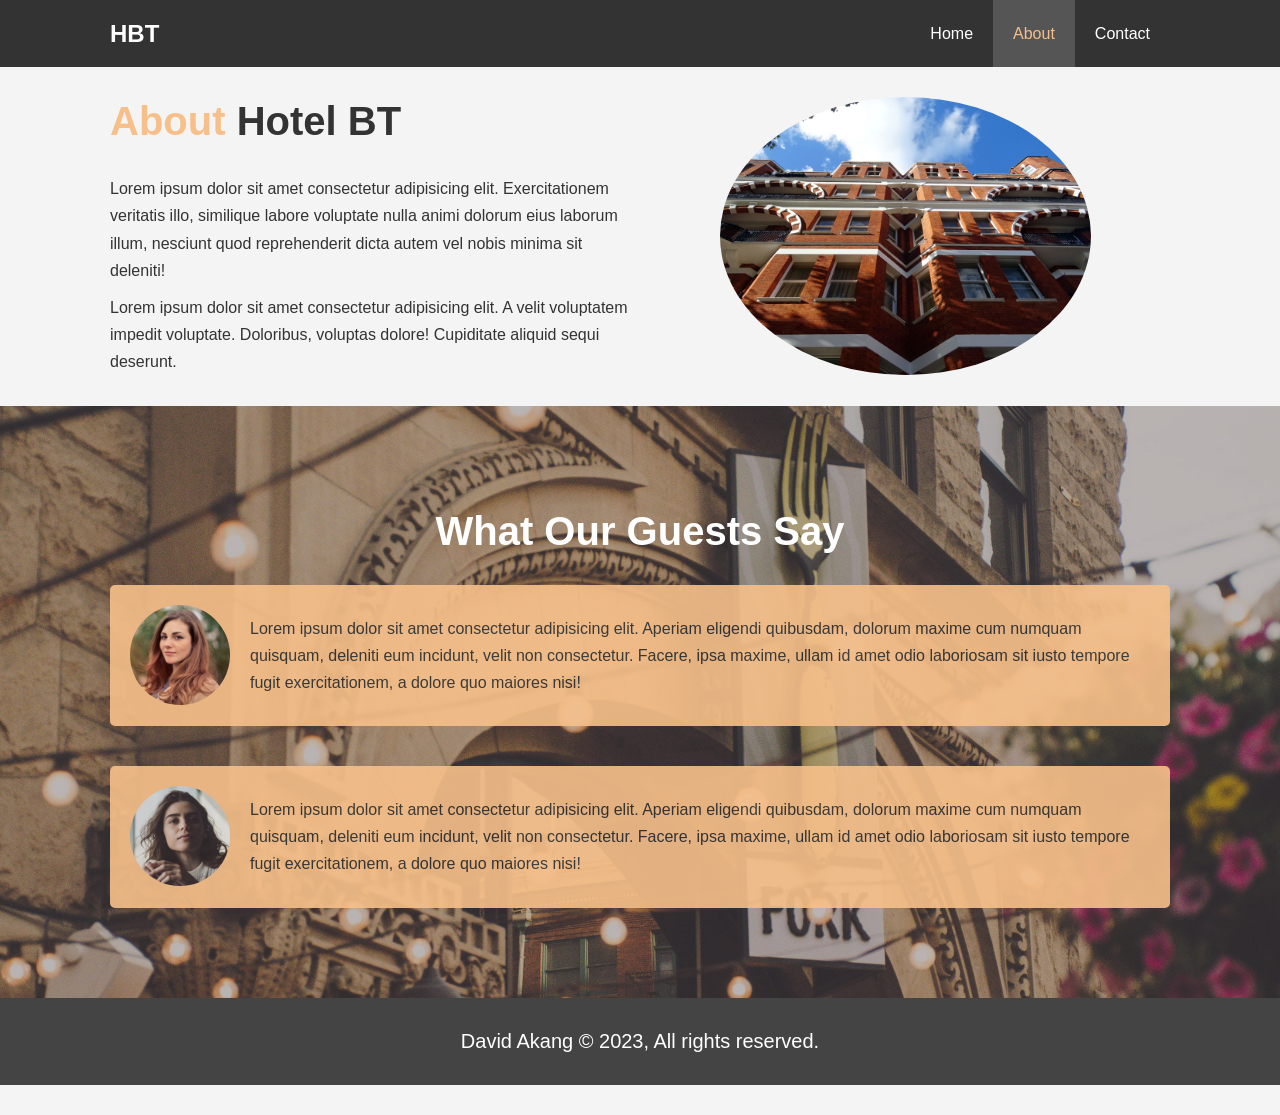
<file: about.html>
<!DOCTYPE html>
<html lang="en">
<head>
    <meta charset="UTF-8">
    <meta name="viewport" content="width=device-width, initial-scale=1.0">
    <title>Hotel BT | About </title>
    <meta name="description" content="About page for the most extradionary website in 
    the the world">
    <meta name="keywords" content="tech, careers and finance">
    <link rel="stylesheet" href="css/style.css">
    <link rel="stylesheet" media="screen and (max-width: 768px)" href="css/mobile.css"> <!-- Mobile Screens -->
    
</head>
<body> 
    <!-- Header -> Sections -> Footer -->
    <header>
        <nav id="navbar">
            <div class="container">
                <h1 class="logo"><a href="index.html">HBT</a></h1>
                <ul>
                    <li><a href="index.html">Home</a></li>
                    <li><a class="current" href="#">About</a></li>
                    <li><a href="contact.html">Contact</a></li>
                </ul>
            </div>
        </nav>

    </header>
 
    <!-- Section -->
    <!-- About Section -->
    <section id="about-info" class = "bg-light py-3">
        <div class="container">
            <div class="info-left">
                <h1 class="l-heading"><span class="text-primary">About </span>Hotel BT</h1>
                <p>
                    Lorem ipsum dolor sit amet consectetur adipisicing elit. Exercitationem veritatis illo, similique labore voluptate nulla animi dolorum eius laborum illum, nesciunt quod reprehenderit dicta autem vel nobis minima sit deleniti!
                </p>
                <p>
                    Lorem ipsum dolor sit amet consectetur adipisicing elit. 
                    A velit voluptatem impedit voluptate. Doloribus, voluptas dolore! 
                    Cupiditate aliquid sequi deserunt.
                </p>
            </div>
            <div class="info-right">
                <img src="./img/photo-2.jpg " alt="Hotel Image" class="circle-image-effect">             
            </div>
        </div>
        
    <div class="clr"></div>


    <!-- Testimonial Section -->
        <!-- About Section -->
        <section id="about-testiominal" class = " py-3">
            <div class="container">
                <!-- h2 and 2 divs -->
                <h2 class="l-heading">What Our Guests Say</h2>
                <!-- First Testimonial -->
                <div class="testimonial bg-primary">
                    <img src="./img/person-1.jpg" alt="First Person's Testimonial" class="circle-image-effect">
                    <p>Lorem ipsum dolor sit amet consectetur adipisicing elit. Aperiam eligendi quibusdam, dolorum maxime cum numquam quisquam,
                        deleniti eum incidunt, velit non consectetur. 
                        Facere, ipsa maxime, ullam id amet odio laboriosam sit iusto tempore fugit 
                        exercitationem, a dolore quo maiores nisi!</p>
                </div>
                <!-- Second testimonial -->
                <div class="testimonial bg-primary">
                    <img src="./img/person-2.jpg" alt="Second Person's Testimonial" class="circle-image-effect">
                    <p>Lorem ipsum dolor sit amet consectetur adipisicing elit. Aperiam eligendi quibusdam, dolorum maxime cum numquam quisquam,
                        deleniti eum incidunt, velit non consectetur. 
                        Facere, ipsa maxime, ullam id amet odio laboriosam sit iusto tempore fugit 
                        exercitationem, a dolore quo maiores nisi!</p>
                </div>
            </div>
        </section>



    
    <footer id="footer">
        <p>David Akang © 2023, All rights reserved.</p>
    </footer>

</body>

</html>
</file>
<file: css/style.css>
/* Reset */
*{
    margin: 0;
    padding: 0;
    box-sizing: border-box;
}

/* Main Styling */
html,
body{
    font-family: 'Segoe UI', Tahoma, Geneva, Verdana, sans-serif;
    line-height: 1.7em;
}

a{
    color: #fff;
    text-decoration: none;
    /* All links have no underline */
}

h1, h2, h3{
    padding-bottom: 20px;
}

p{
    margin: 10px 0;
    /*Top/Bottom Left&Right */
}

/* Utility Class */
.container{
    margin: auto;
    /* Push to middle */
    max-width: 1100px;
    overflow: auto;
    padding: 0 20px;
    /* background-color: #333; */
}

.text-primary{
    /* Adding it here so it can be reused */
    color: #f7c08a;
    /*Cream Orange */
}

.lead-text{
    font-size: 20px;
}

/* Button */
.lead-button{
    display: inline-block;
    background-color: #333;
    padding: 13px 20px;
    border: none;
    cursor: pointer;
    font-size: 18px;
    color:#ddd;
}

/* Box */
.box {
    float: left;
    padding: 50px;
    text-align: center;
    width: 33.3%;
}

.lead-button:hover{
    background-color: #f7c08a;
    color: #333;

}

.button-light{
    background-color: #f4f4f4;
    color: #333;
}



/* Paragraph Background */
.bg-dark{
    background-color: #333;
    color: #f4f4f4;
}

.bg-light{
    background-color: #f4f4f4;
    color: #333;
}

.bg-primary{
    background-color: #f7c08a;
    color: #333;
}

.clr{
    clear: both;
}

.circle-image-effect{
    border-radius: 50%;
}

/* Padding Additions */

.py-1 {
    padding: 10px 0;
}

.py-2 {
    padding: 20px 0;
}

.py-3 {
    padding: 30px 0;
}

/* Enlarge heading */
.l-heading{
    font-size: 40px;
    line-height: 1.2;
}

/* Navbar */
#navbar{
    /* # is for id*/
    background: #333;
    overflow: auto;
    /*Add Scroll bar when necessary*/
}


#navbar .logo {
    float: left;
    padding-top: 20px;
}

#navbar ul {
    float: right;
    list-style: none;
}

#navbar ul li {
    float: left;
}

#navbar ul li a {
    display: block;
    padding: 20px;
    text-align: center;
}

#navbar ul li a:hover,
#navbar ul li a.current /* Add the same styling to current page */
    {
    color: #f7c08a; /*Cream Orange */
    background:  #555;
}

/* Showcase */
#showcase {
    background: url(../img/showcase.jpg) no-repeat center center/cover;
    height: 700px;
}

#showcase .container .showcase-content {
    color: #fff;
    text-align: center;
    padding-top: 170px;
}

#showcase .showcase-content h1 {
    font-size: 60px;
    line-height: 1.2em;
}

/*Adding Padding to push button downstairs */
#showcase .showcase-content p {
    padding-bottom: 20px;
    line-height: 1.7em;
}

/* Home Info */
#home-info {
    height: 450px;
}

#home-info .info-img {
    float: left;
    width: 50%;
    background: URL(../img/photo-1.jpg);
    min-height: 100%;
}

#home-info .info-content {
    float: right;
    width: 50%;
    padding: 50px 30px;
    text-align: center;
    overflow: hidden;
}

#home-info .info-content p {
    padding-bottom: 30px;

}

/* Features
#features .box {
    float: left;
    padding: 50px;
    text-align: center;
    width: 33.3%;
} */

/* About Page */
#about-info .container{
    padding-bottom: 20px;
}



/* About Section */

/* Info left */
#about-info .container .info-left {
    float: left;
    width: 50%;
    min-height: 100%;
}

/* info Right */
#about-info .container .info-right {
    float: right;
    width: 50%;
    min-height: 100%;
}

#about-info .container .info-right img {
    width: 70%;
    display: block;
    /*Images by default are inline */
    margin: auto;
}


/* Testimonial Section */
#about-testiominal{
    height: 100%;/*100% of the content in it */
    background: url(../img/test-bg.jpg) no-repeat center center/cover;
    padding-top: 100px ;
}

#about-testiominal h2{
    color: #fff;
    text-align: center;
    padding-top: 1px;
    padding-bottom: 30px;
}

#about-testiominal .testimonial {
    padding: 20px;
    margin-bottom: 40px;
    border-radius: 5px;
    opacity: 0.9;
}



#about-testiominal .testimonial img{
    width: 100px;
    float: left;
    margin-right: 20px;
}

/* Contact Section */
#contact-section .container .form-group{
    margin-bottom: 20px;
}

#contact-section .container .form-group label{
    display: block;
    margin-bottom: 5px;
}

#contact-section .container .form-group input,
#contact-section .container .form-group textarea{
    width: 100%;
    padding: 10px;
    border: 1px #ddd solid;
}

#contact-section .container .form-group textarea{
    height: 200px;
}

#contact-section .container .form-group input:focus,
#contact-section .container .form-group textarea:focus{
    outline: none;
    border-color: #f7c08a;

}
.is-required::after{
    content: '*';
    padding-left: 4px;
    color: red;
  }

.recaptcha-wrapper { 
    margin-bottom: 20px; }









/*

<section id="contact-section" class="py-3">
        <div class="container">
            <h1 class="l-heading"><span class="text-primary">Contact </span>Us</h1>
            <p>Please fill out the form below to contact us</p>
            <form action="process.php">
                <div class="form-group">*/


/* Footer */
#footer {
    background: #444;
    padding: 20px;
    text-align: center;
    color: #fff;
}

#footer p {
    margin: 10px 0;
    display: box;
    font-size: 20px;
}
</file>
<file: css/mobile.css>
/* On Mobile, we want to stack what floats */
/* Navbar */
#navbar .logo{
  float: none;
  text-align: center;
}

#navbar ul, #navbar ul li  {
  float: none;
  text-align: center;
}

#navbar ul li a {
  padding: 5px;
  border-bottom: #444 dotted 1px

}

#navbar ul li a:hover,
#navbar ul li a:focus,
#navbar ul li a:active {
    color: #f7c08a;
    background: #555;
}

/* Home Info */
#home-info {
  height: 500px;
}

#home-info .info-img{
  display: none;
}

#home-info .info-content{
  float: none;
  width: 100%;
}

/* Boxes */
.box {
  float: none;
  width: 100%;

}

/* About Section */

#about-info .container .info-left, #about-info .container .info-right {
  float: none;
  width: 100%;
}

/* Centralize heading */
.l-heading{
  text-align: center;

}

/* info Right */
#about-info .container .info-right {
  margin-top: 20px;
}

/* Contact */

#contact-info .container .box{
  border-bottom: #444 dotted 1px;
}
 
/* Showcase */

#showcase {
  height: 100%;
}

#showcase .container .showcase-content {

  padding-top: 70px;
  padding-bottom: 45px;
}


/* Testimonial Section */
#about-testiominal{
  padding-top: 30px ;
}
</file>
